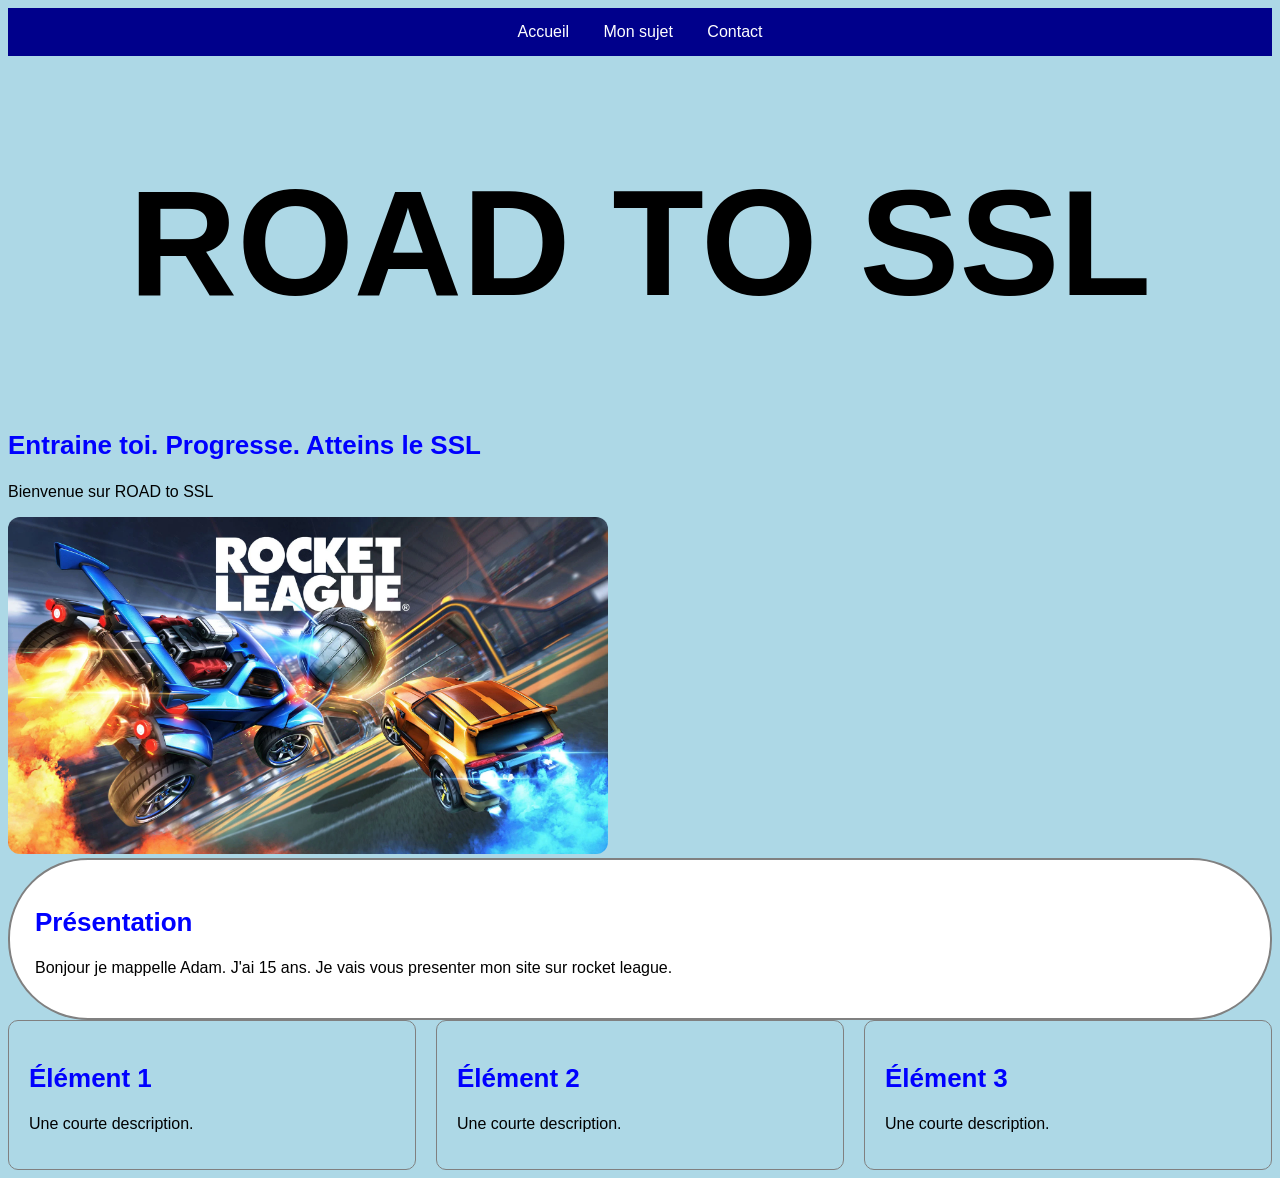
<file: index.html>
<!DOCTYPE html>
<html>
  <nav>
    <a href="index.html">Accueil</a>
    <a href="sujet.html">Mon sujet</a>
    <a href="contact.html">Contact</a>
</nav>
  <head>
              
    <meta charset="UTF-8">
    <title>Mon site</title>
 	<link rel="stylesheet" href="style.css">

</head>
<body>
     <h1>ROAD TO SSL</h1>
     <h2>Entraine toi. Progresse. Atteins le SSL</h2>
     <p>Bienvenue sur ROAD to SSL</p>
       <img class="photo-presentation"
     src="images/photo.jpg"
     alt="Photo de présentation">
   

<div class="presentation">


    <h2>Présentation</h2>


    <p>
        Bonjour je mappelle Adam. 

	J'ai 15 ans.
 
	Je vais vous presenter mon site sur rocket league.    </p>

</div>

<div class="cartes">


    <div class="carte">
        <h2>Élément 1</h2>
        <p>Une courte description.</p>
    </div>


    <div class="carte">
        <h2>Élément 2</h2>
        <p>Une courte description.</p>
    </div>


    <div class="carte">
        <h2>Élément 3</h2>
        <p>Une courte description.</p>
    </div>


</div>
</file>
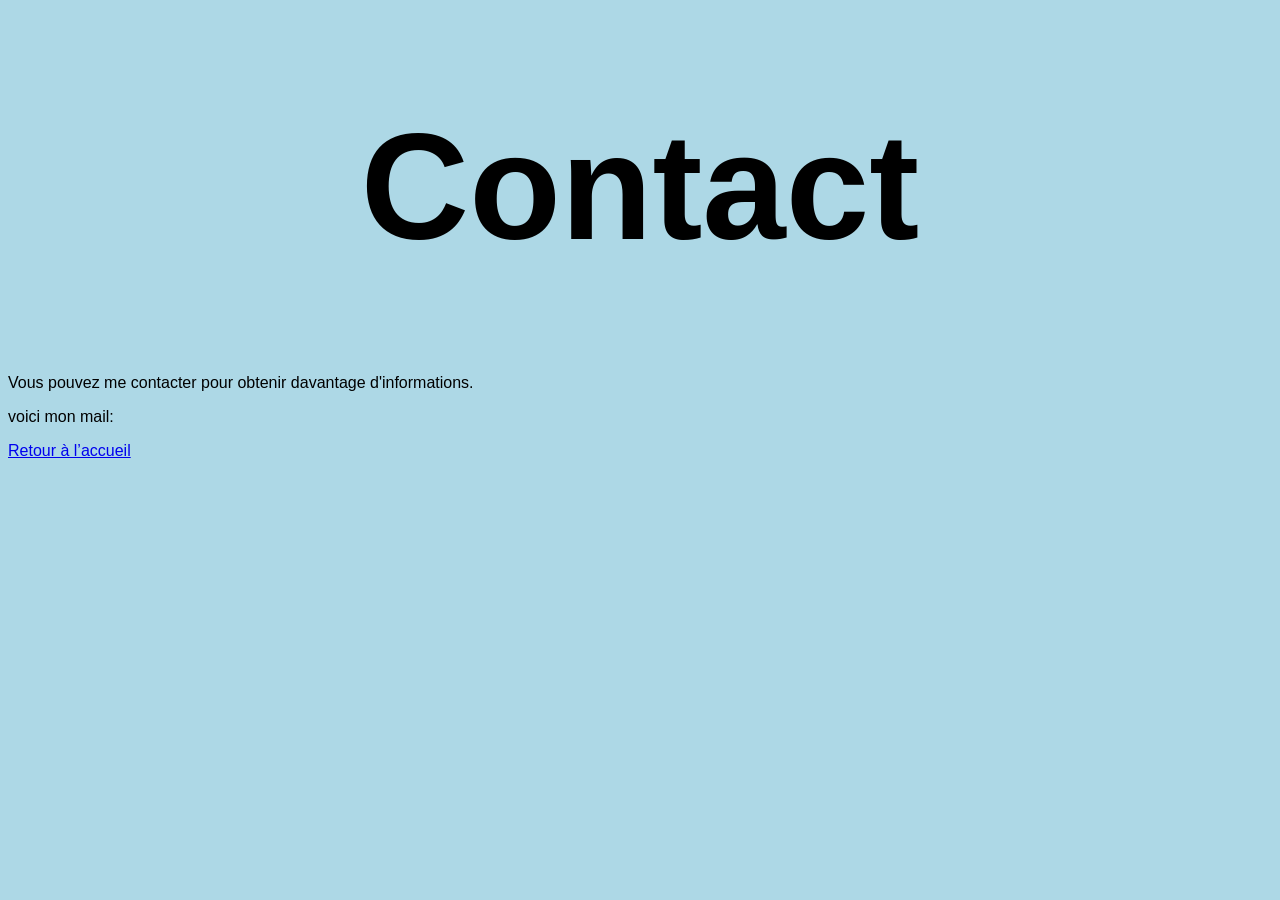
<file: contact.html>
<!DOCTYPE html>
<html>
<head>
 <style>
         body { background-color:lightblue; }
         h1 {color:black;
             font-size: 150px;
             text-align: center;}

         p{font-size; 25px; }
body {
background-color: lightblue;
font-family: Arial, sans-serif;
}
h2 {
    color: blue;
    font-size: 26px;
}



       </style>   
     

    <meta charset="UTF-8">
    <title>Contact</title>
	<link rel="stylesheet" href="style.css">
	
</head>


<body>


    <h1>Contact</h1>


    <p>
        Vous pouvez me contacter pour obtenir
        davantage d'informations.
    </p>
<p> voici mon mail:

</p>

</body>
</html>
<link rel="stylesheet" href="style.css">
<a href="index.html">Retour à l’accueil</a>
</file>
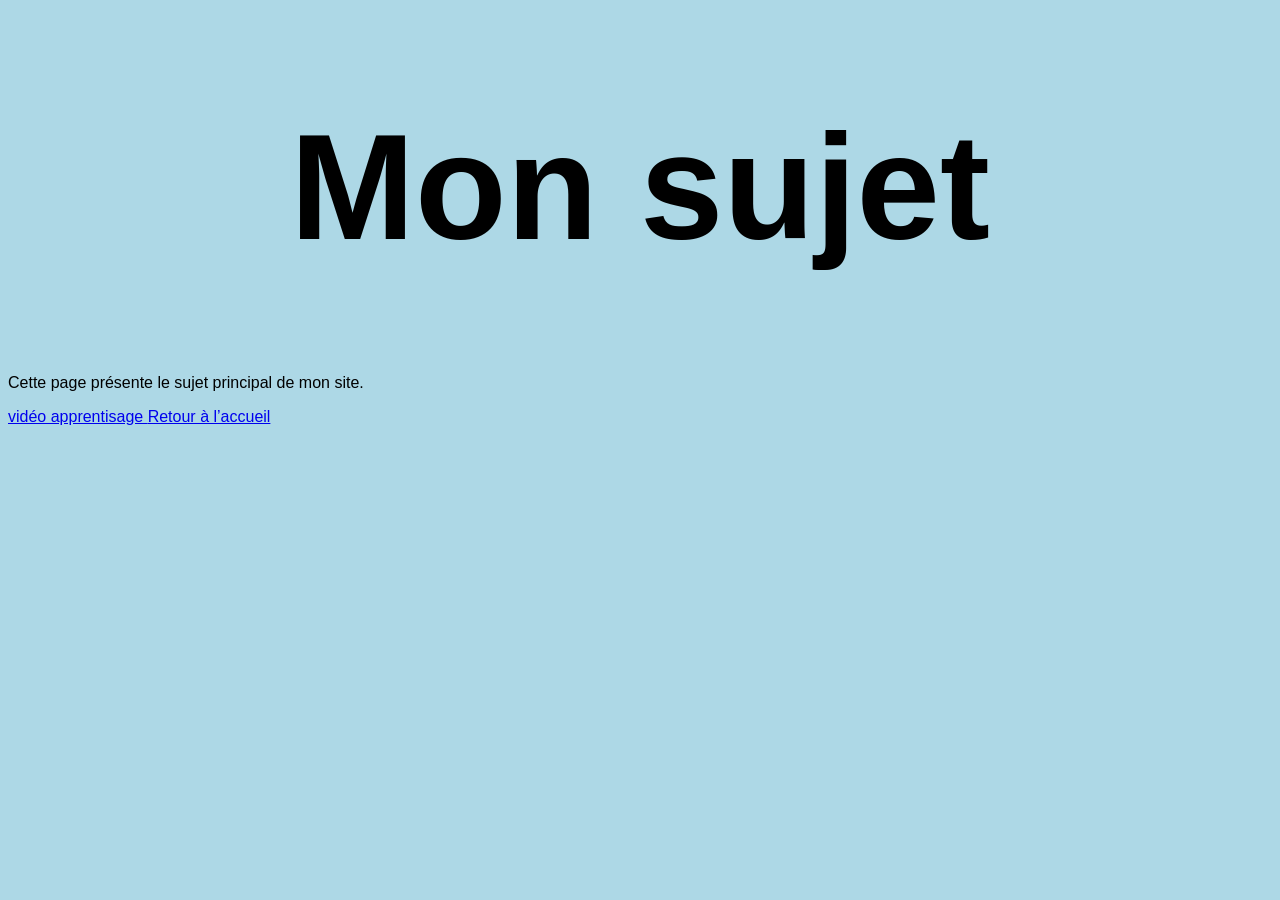
<file: sujet.html>
<!DOCTYPE html>
<html>
<head>
 <style>
         body { background-color:lightblue; }
         h1 {color:black;
             font-size: 150px;
             text-align: center;}

         p{font-size; 25px; }
body {
background-color: lightblue;
font-family: Arial, sans-serif;
}
h2 {
    color: blue;
    font-size: 26px;
}



       </style>   
     

    <meta charset="UTF-8">
    <title>Mon sujet</title>
	<link rel="stylesheet" href="style.css">

</head>


<body>


    <h1>Mon sujet</h1>


    <p>
        Cette page présente le sujet principal de mon site.
	    </p>

<a href="https://www.youtube.com/watch?v=Yn1H5UfyjaE" target="_blank">
   vidéo apprentisage
</a>


</body>
</html>
<a href="index.html">Retour à l’accueil</a>
<link rel="stylesheet" href="style.css">
</file>
<file: style.css>
<style>
         body { background-color:lightblue; }
         h1 {color:black;
             font-size: 150px;
             text-align: center;}

         p{font-size; 25px; }
body {
background-color: lightblue;
font-family: Arial, sans-serif;
}
h2 {
    color: blue;
    font-size: 26px;
}
.presentation {
    background-color: white;
    border: 2px solid gray;
    padding: 20px;
}


       </style>   

nav {
    background-color: darkblue;
    padding: 15px;
    text-align: center;
}

.important {
    font-weight: bold;
    font-size: 22px;
}

.presentation {
    background-color: white;
    border: 2px solid gray;
    padding: 20px;
}

.presentation {
    background-color: white;
    border: 2px solid gray;
    padding: 25px;
    border-radius: 80px;
}

padding: 20px;
margin: 20px;

border: 1px solid black;
border: 3px solid blue;
border: 5px dashed red;


nav a {
    color: white;
    text-decoration: none;
    padding: 10px 15px;
    border-radius: 8px;
}

nav {
    background-color: darkblue;
    padding: 15px;
    text-align: center;
    margin-bottom: 30px;
}

.contenu {
    max-width: 1000px;
    margin: auto;
    padding: 20px;
}


nav {
    background-color: darkblue;
    padding: 15px;
    text-align: center;
    margin-bottom: 30px;
}


nav a {
    color: white;
    text-decoration: none;
    padding: 10px 15px;
    border-radius: 8px;
}


nav a:hover {
    background-color: white;
    color: darkblue;
}


.contenu {
    max-width: 1000px;
    margin: auto;
    padding: 20px;
}


border-radius: 0px;
border-radius: 5px;
border-radius: 15px;
border-radius: 30px;

.presentation-flex {
    display: flex;
}


.presentation-flex {
    display: flex;
    gap: 30px;
    align-items: center;
}

.photo-presentation {
    width: 600px;
    max-width: 100%;
    border-radius: 12px;
}

.cartes {
    display: flex;
    gap: 20px;
}


.carte {
    border: 1px solid gray;
    border-radius: 50px;
    padding: 50px;
}


.carte {
    flex: 1;
    border: 1px solid gray;
    border-radius: 10px;
    padding: 20px;
}

justify-content: flex-start;
justify-content: center;
justify-content: flex-end;
</file>
